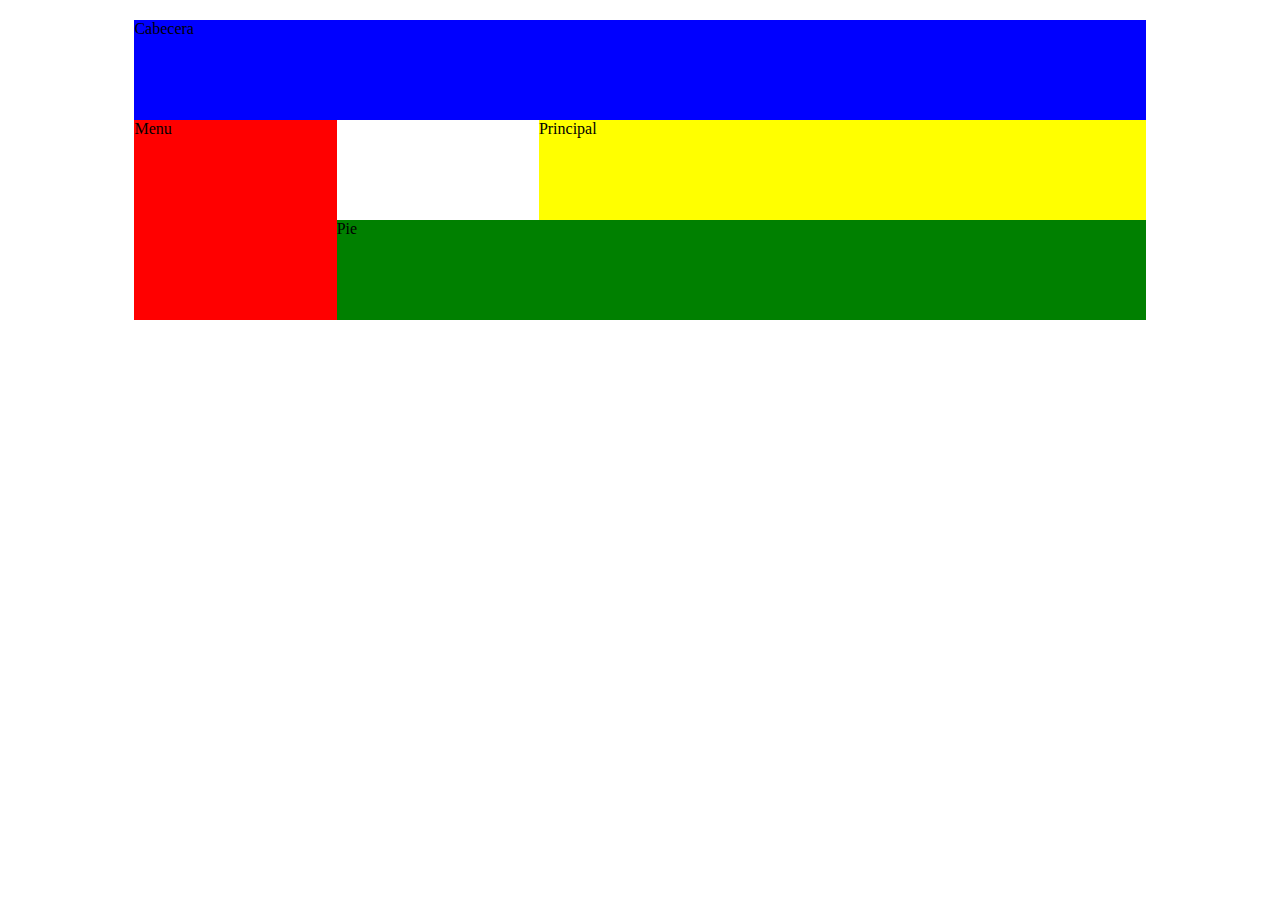
<file: index.html>
<html>
    <head>
        <link rel="stylesheet" type ="text/css" href="index.css">
        <title>GRID</title></head>

    <body>
        <div class="container">
            <header id="cab">Cabecera</header>
            <nav id="menu">Menu</nav>
            <article id="main">Principal</article>
            <footer id="pie">Pie</footer>
        </div>
    </body>

</html>
</file>
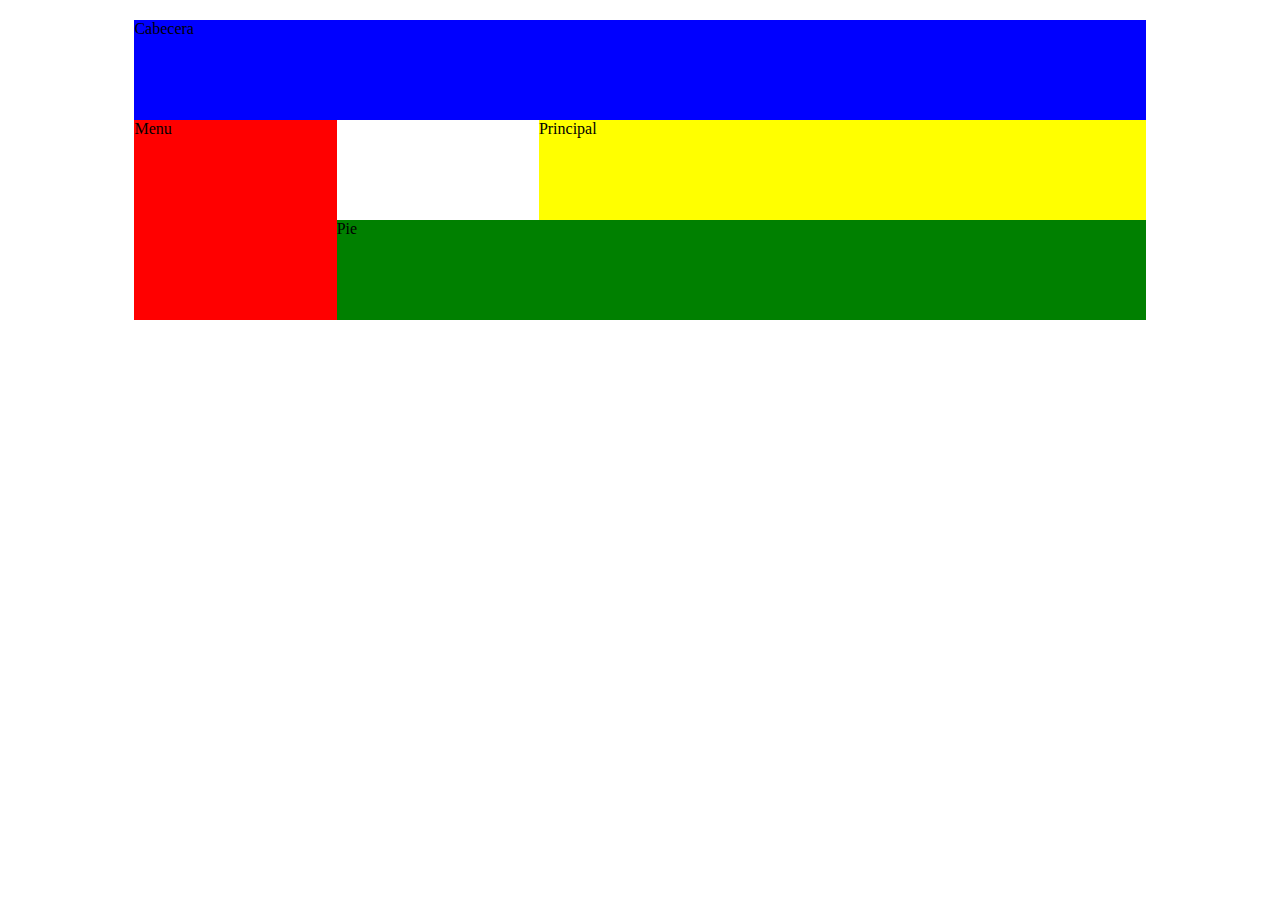
<file: Ejercicios/index.html>
<html>
    <head>
        <link rel="stylesheet" type ="text/css" href="index.css">
        <title>GRID</title></head>

    <body>
        <div class="container">
            <header id="cab">Cabecera</header>
            <nav id="menu">Menu</nav>
            <article id="main">Principal</article>
            <footer id="pie">Pie</footer>
        </div>
    </body>

</html>
</file>
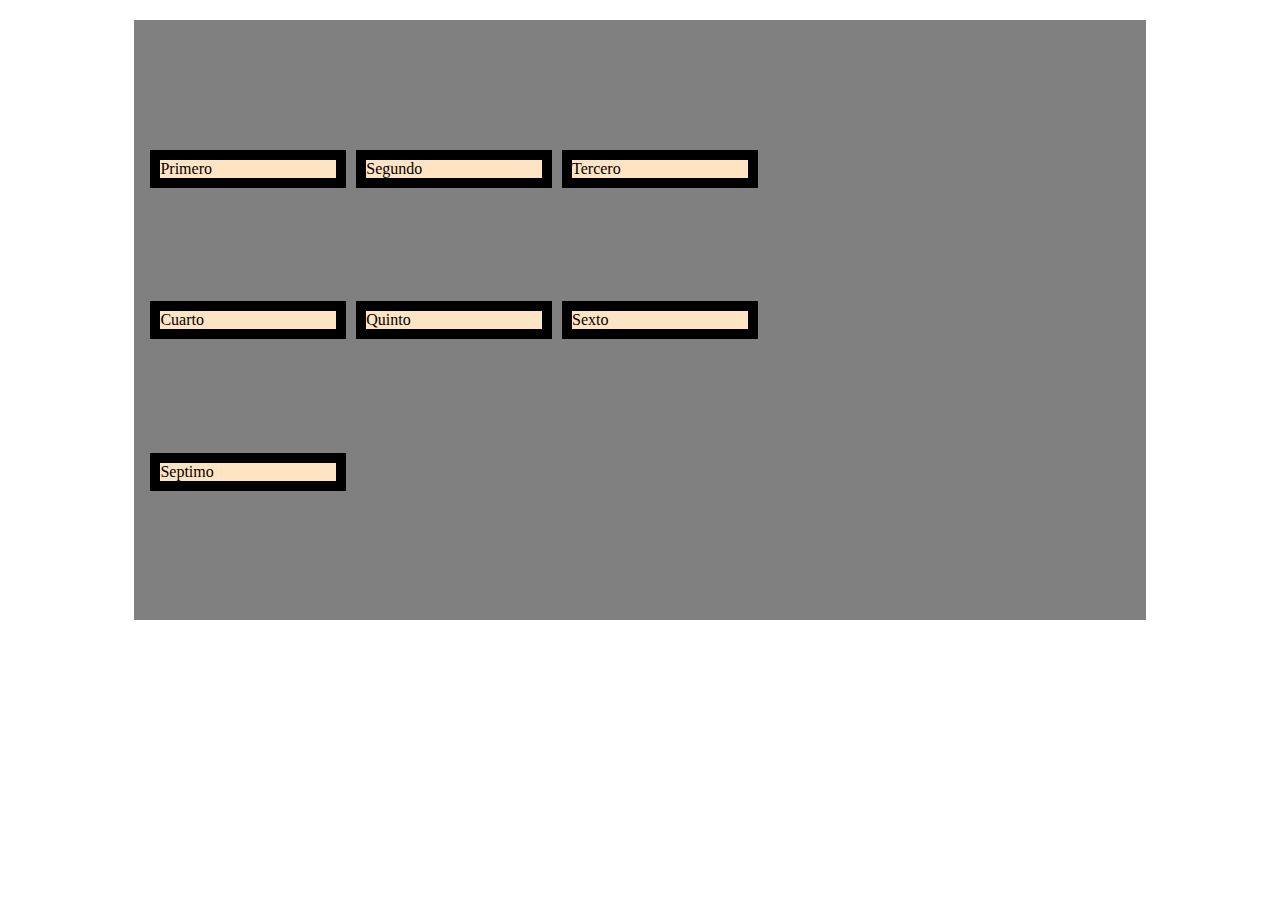
<file: Ejercicios/container.html>
<html>
    <head>
        <link rel="stylesheet" type ="text/css" href="container.css">
        <title>Container Grid</title></head>

    <body>
        <div class="container">
            <div>Primero</div>
            <div>Segundo</div>
            <div>Tercero</div>
            <div>Cuarto</div>
            <div>Quinto</div>
            <div>Sexto</div>
            <div>Septimo</div>
        </div>
    </body>

</html>
</file>
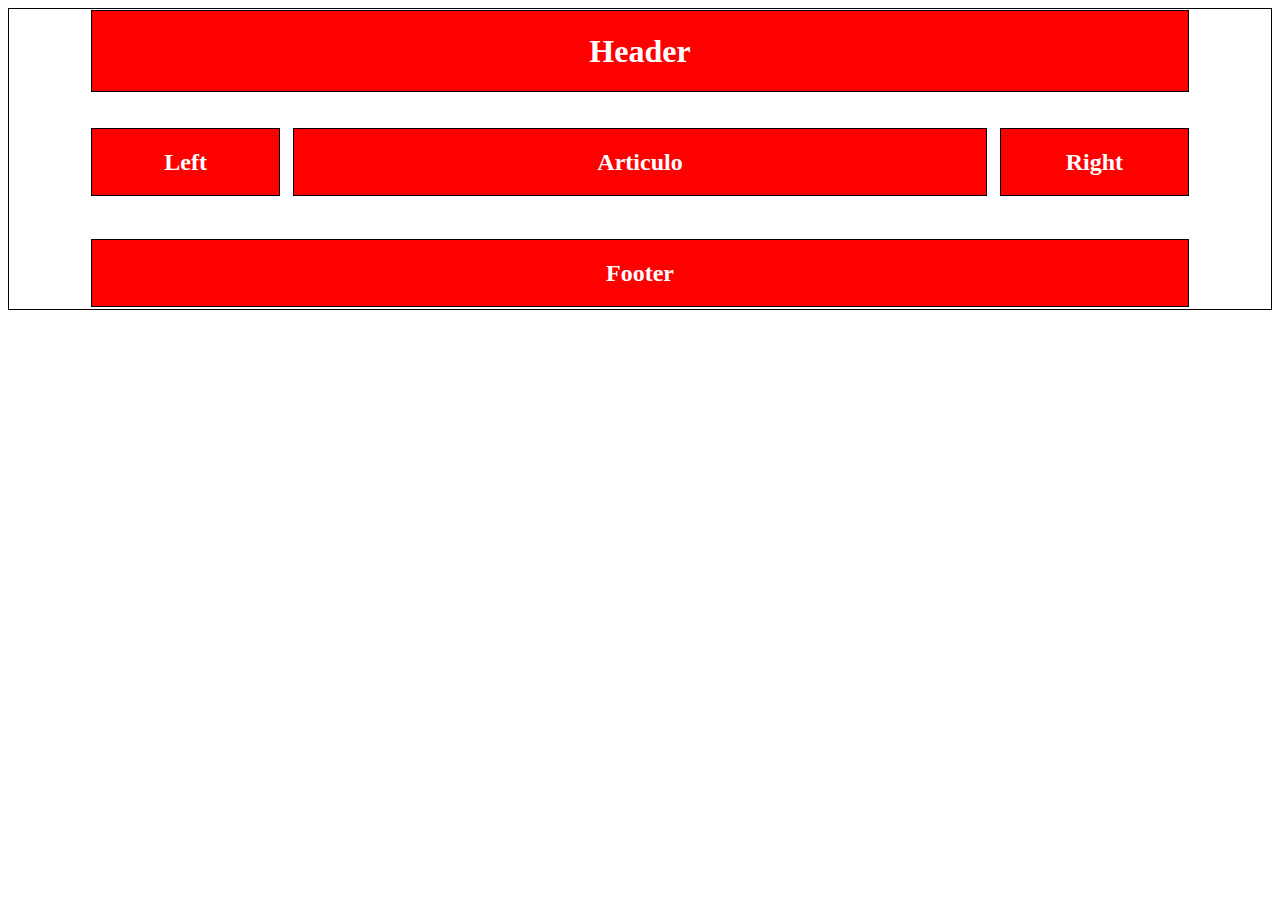
<file: Ejercicios/ejercicio.html>
<html>
    <head>
        <link rel="stylesheet" type ="text/css" href="ejercicio.css">
        <title>Ejercicio clase</title></head>
    <body>
        <div class="container">
            <header>
                <h1 id="cab">Header</h1>
            </header>
            <aside id="izq">
                <h2>Left</h2>
            </aside>
            <article id="cen">
                <h2>Articulo</h2>
            </article>
            <main id="der">
                <h2>Right</h2>
            </main>
            <footer id="abj">
                <h2>Footer</h2>
            </footer>
        </div>
    </body>
</html>
</file>
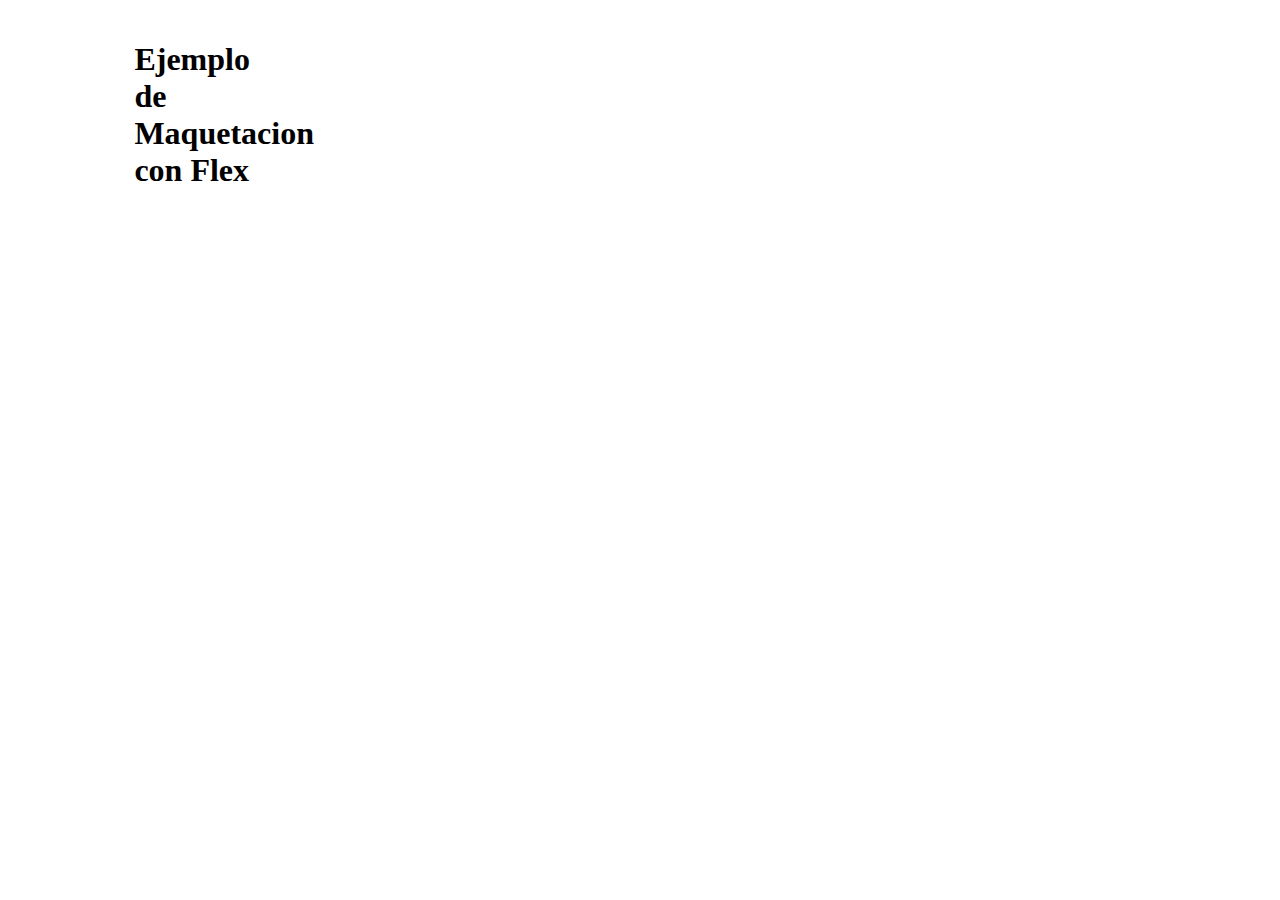
<file: Ejercicios/EjercicioGrid.html>
<html>
    <head>
        <link rel="stylesheet" type ="text/css" href="EjercicioGrid.css">
        <title>Container Grid</title></head>
    <body>
        <div class="container">
            <header id="cab">
                <h1>Ejemplo de Maquetacion con Flex</h1>
            </header>
            <nav id="menu">
                
            </nav>
            <article id="main">
                <div class="article">
                    <div id="uno"></div>
                    <div id="dos"></div>
                    <div id="tres"></div>
                    <div id="cuatro"></div>
                    <div id="cinco"></div>
                </div>
            </article>
            <footer id="pie"></footer>
        </div>
    </body>
</html>
</file>
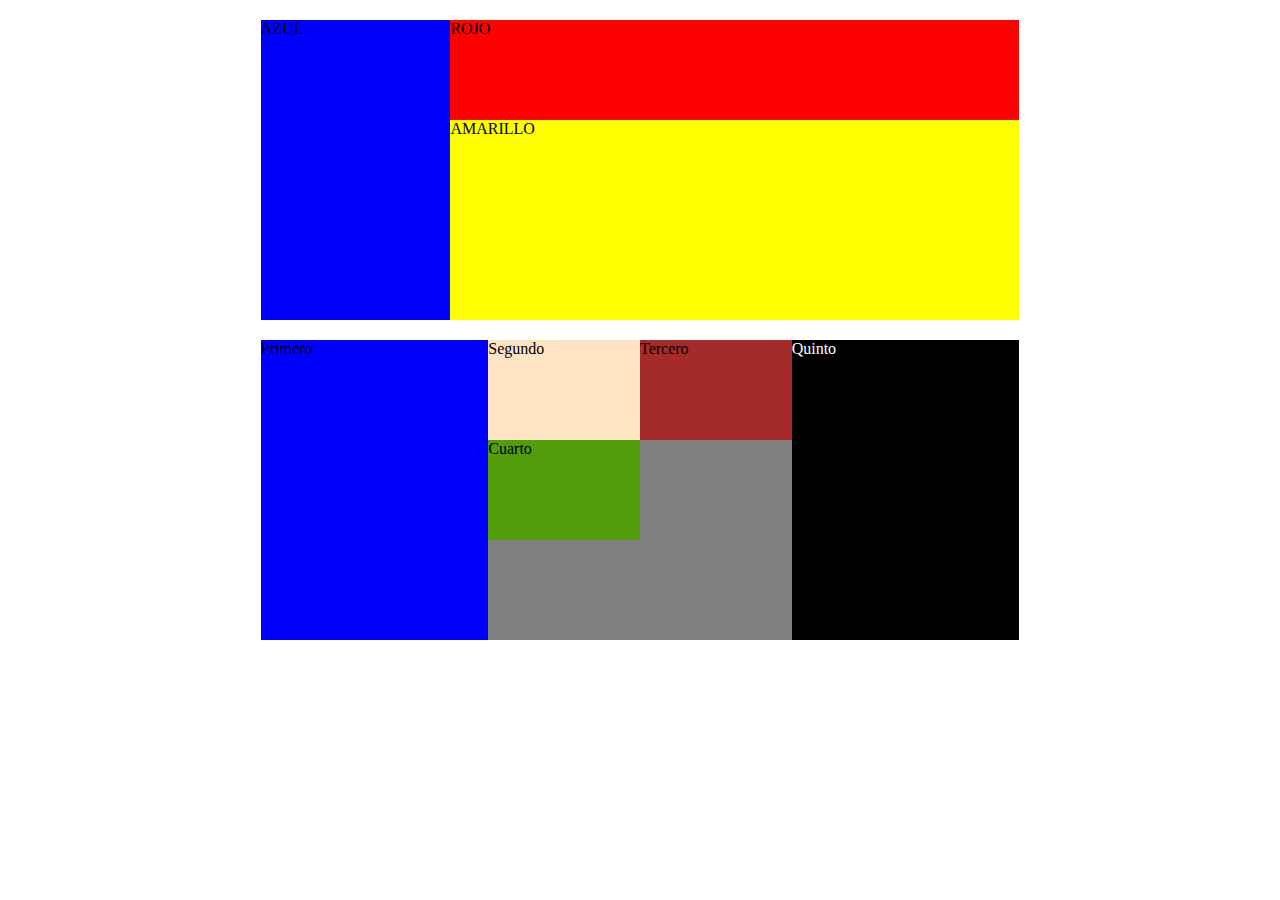
<file: Ejercicios/grid.html>
<html>
    <head>
        <link rel="stylesheet" type ="text/css" href="grid.css">
        <title>Elementos Grid</title></head>

    <body>
        <div class="container">
            <div id="AZUL">AZUL</div>
            <div id="ROJO">ROJO</div>
            <div id="AMARILLO">AMARILLO</div>
        </div>

        <div class="main">
            <div>Primero</div>
            <div>Segundo</div>
            <div>Tercero</div>
            <div>Cuarto</div>
            <div>Quinto</div>
        </div>
    </body>

</html>
</file>
<file: index.css>
*{
box-sizing: border-box;
}

.container{
    display: grid;
    width: 80%;
    grid-template-columns: repeat(5, 20%);
    grid-template-rows: repeat(3, 100px);
    grid-template-areas: 
        "cab cab cab cab cab"
        "menu . main main main"
        "menu pie pie pie pie";
    margin: 20px auto;
}

#cab {
    background-color: blue;
    grid-area: cab;
}

#menu {
    background-color: red;
    grid-area: menu;
}

#main {
    background-color: yellow;
    grid-area: main;
}

#pie {
    background-color: green;
    grid-area: pie;
}
</file>
<file: Ejercicios/index.css>
*{
box-sizing: border-box;
}

.container{
    display: grid;
    width: 80%;
    grid-template-columns: repeat(5, 20%);
    grid-template-rows: repeat(3, 100px);
    grid-template-areas: 
        "cab cab cab cab cab"
        "menu . main main main"
        "menu pie pie pie pie";
    margin: 20px auto;
}

#cab {
    background-color: blue;
    grid-area: cab;
}

#menu {
    background-color: red;
    grid-area: menu;
}

#main {
    background-color: yellow;
    grid-area: main;
}

#pie {
    background-color: green;
    grid-area: pie;
}
</file>
<file: Ejercicios/container.css>
*{
    box-sizing: border-box;
    }
.container{
    display: grid;
    width: 80%;
    background-color: grey;
    margin: 20px auto;
    height: 600px;
    grid-template-columns: 20% 20% 20%;
    grid-template-rows: repeat(3 20%);
    padding: 1em;
    justify-content: start;
    align-content: space-evenly;
    grid-column-gap: 10px;
}

.container div{
    background-color: bisque;
    border: 10px solid black;
}
</file>
<file: Ejercicios/ejercicio.css>
*{
    box-sizing: border-box;
}

.container {
    text-align: center;
    border: 1px solid black;
    display: grid;
    grid-template-columns: 15% 55% 15%;
    grid-template-rows: 100px 100px 100px;
    justify-content: center;
    align-items: center;
    color: white;
    gap: 1%;
}

header{
    margin-bottom: 1em;
    grid-row: 1/2;
    grid-column: 1/4;
    border: 1px solid black;
    background-color: red;
}

article {
    grid-row: 2/3;
    grid-column: 2/3;
    margin-bottom: 1em;
    margin-top: 1em;
    border: 1px solid black;
    background-color: red;
}

aside{
    grid-column: 1/2;
    grid-row: 2/3;
    margin-bottom: 1em;
    margin-top: 1em;
    border: 1px solid black;
    background-color: red;
}

main{
    grid-column: 3/4;
    grid-row: 2/3;
    margin-top: 1em;
    margin-bottom: 1em;
    border: 1px solid black;
    background-color: red;
}

footer{
    margin-top: 1em;
    grid-column: 1/4;
    grid-row: 3/4;
    border: 1px solid black;
    background-color: red;
}
</file>
<file: Ejercicios/EjercicioGrid.css>
*{
    box-sizing: border-box;
    }

.container{
    display: grid;
    width: 80%;
    margin: 20px auto;
    grid-template-columns: 15% 30% 30%;
    
}
</file>
<file: Ejercicios/grid.css>
*{
    box-sizing: border-box;
    }
    
    .container{
        display: grid;
        grid-template-columns: repeat(5, 25%);
        grid-template-rows: [uno] 100px [dos] 100px [tres] 100px [cuatro];
        width: 60%;
        margin: 20px auto;
    }
    
    #AZUL {
        background-color: blue;
        grid-column-start: 1;
        grid-column-end: 2;
        grid-row-start: uno;
        grid-row-end: cuatro;
    }
    
    #ROJO {
        background-color: red;
        grid-column-start: 2;
        grid-column-end: 5;
        grid-row-start: uno;
        grid-row-end: cuatro;
    }
    
    #AMARILLO {
        background-color: yellow;
        grid-column-start: 2;
        grid-column-end: 5;
        grid-row-start: dos;
        grid-row-end: cuatro;
    }

    .main{
        width: 60%;
        display: grid;
        grid-template-columns: 30% 20% 20% 30%;
        grid-template-rows: 100px 100px 100px;
        margin: 20px auto;
        background-color: gray;
    }

    .main div:nth-child(1){
        background-color: blue;
        grid-column: 1 / 2;
        grid-row: 1 / 4;
    }

    .main div:nth-child(2){
        background-color: bisque;
        grid-column: 2 / 3;
        grid-row: 1 / 2;
    }

    .main div:nth-child(3){
        background-color: brown;
        grid-column: 3 / 4;
        grid-row: 1 / 2;
    }

    .main div:nth-child(5){
        background-color: black;
        grid-column: 4 / 5;
        grid-row: 1 / 4;
        color: white;
    }

    .main div:nth-child(4){
        background-color: rgb(83, 156, 10);
        grid-column: 2 / 3;
        grid-row: 2 / 3;
    }
</file>
